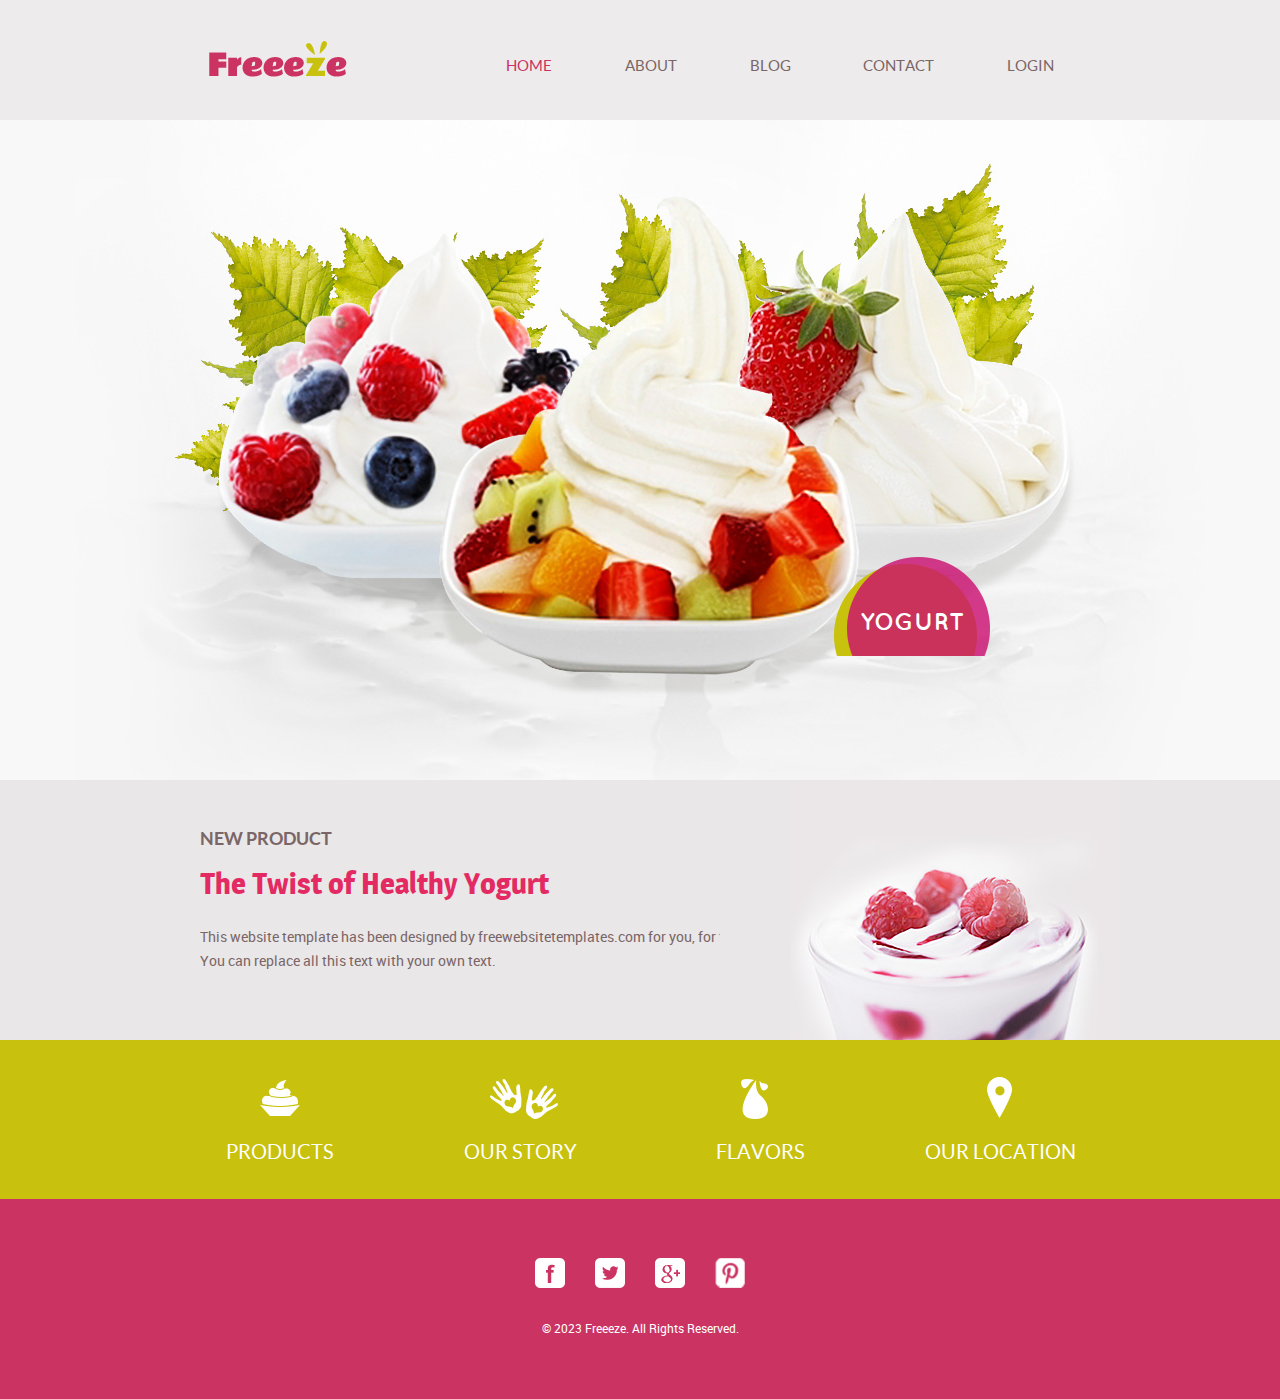
<file: frozenyogurtshop/index.html>
<!doctype html>
<!-- Website template by freewebsitetemplates.com -->
<html>
<head>
	<meta charset="UTF-8">
	<meta name="viewport" content="width=device-width, initial-scale=1.0">
	<title>Frozen Yogurt Shop</title>
	<link rel="stylesheet" href="css/style.css" type="text/css">
	<link rel="stylesheet" type="text/css" href="css/mobile.css">
	<script src="js/mobile.js" type="text/javascript"></script>
</head>
<body>
	<div id="page">
		<div id="header">
			<div>
				<a href="index.html" class="logo"><img src="images/logo.png" alt=""></a>
				<ul id="navigation">
					<li class="selected">
						<a href="index.html">Home</a>
					</li>
					<li class="menu">
						<a href="about.html">About</a>
						<ul class="primary">
							<li>
								<a href="product.html">Product</a>
							</li>
						</ul>
					</li>
					<li class="menu">
						<a href="blog.html">Blog</a>
						<ul class="secondary">
							<li>
								<a href="singlepost.html">Single post</a>
							</li>
						</ul>
					</li>
					<li>
						<a href="contact.html">Contact</a>
					</li>
					<li>
						<a href="modal.html">Login</a>
					</li>
				</ul>
			</div>
		</div>
		<div id="body" class="home">
			<div class="header">
				<img src="images/bg-home.jpg" alt="">
				<div>
					<a href="product.html">Yogurt</a>
				</div>
			</div>
			<div class="body">
				<div>
					<div>
						<h1>NEW PRODUCT</h1>
						<h2>The Twist of Healthy Yogurt</h2>
						<p>This website template has been designed by freewebsitetemplates.com for you, for free. You can replace all this text with your own text.</p>
					</div>
					<img src="images/yogurt.jpg" alt="">
				</div>
			</div>
			<div class="footer">
				<div>
					<ul>
						<li>
							<a href="product.html" class="product"></a>
							<h1>PRODUCTS</h1>
						</li>
						<li>
							<a href="about.html" class="about"></a>
							<h1>OUR STORY</h1>
						</li>
						<li>
							<a href="product.html" class="flavor"></a>
							<h1>FLAVORS</h1>
						</li>
						<li>
							<a href="contact.html" class="contact"></a>
							<h1>OUR LOCATION</h1>
						</li>
					</ul>
				</div>
			</div>
		</div>
		<div id="footer">
			<div>
				<div class="connect">
					<a href="http://freewebsitetemplates.com/go/facebook/" class="facebook">facebook</a>
					<a href="http://freewebsitetemplates.com/go/twitter/" class="twitter">twitter</a>
					<a href="http://freewebsitetemplates.com/go/googleplus/" class="googleplus">googleplus</a>
					<a href="http://pinterest.com/fwtemplates/" class="pinterest">pinterest</a>
				</div>
				<p>&copy; 2023 Freeeze. All Rights Reserved.</p>
			</div>
		</div>
	</div>
</body>
</html>
</file>
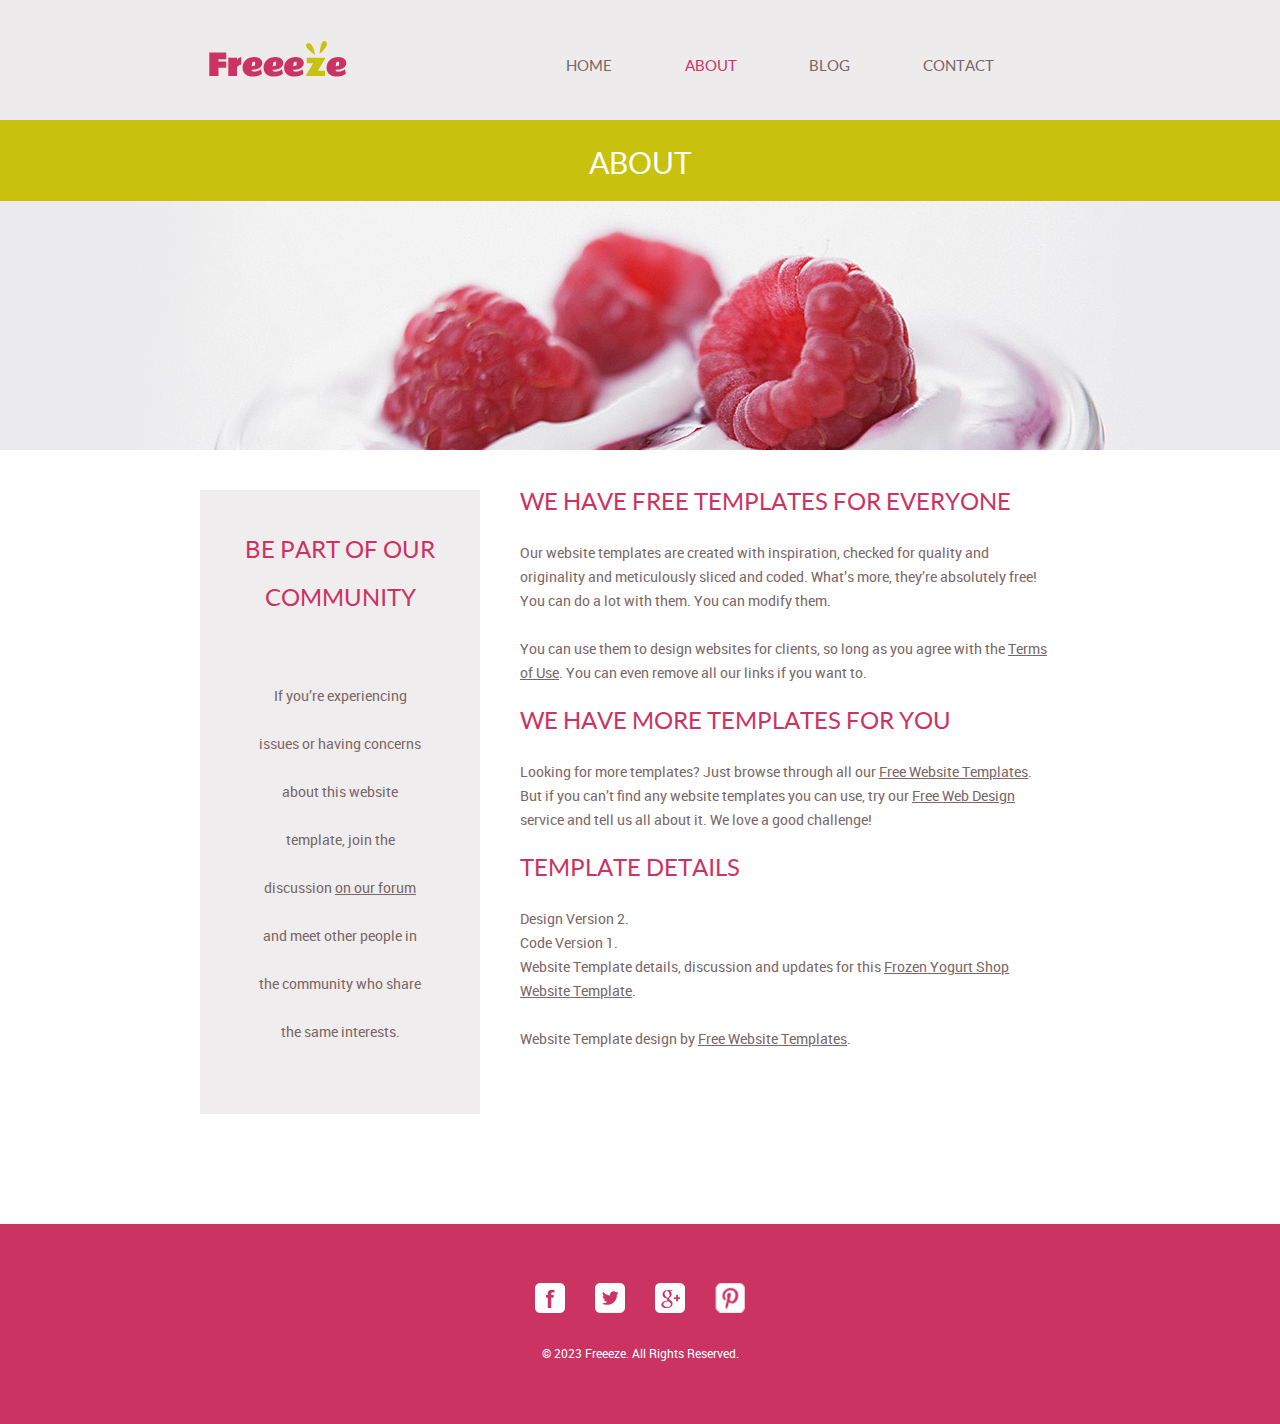
<file: frozenyogurtshop/about.html>
<!doctype html>
<!-- Website template by freewebsitetemplates.com -->
<html>
<head>
	<meta charset="UTF-8">
	<meta name="viewport" content="width=device-width, initial-scale=1.0">
	<title>about - Frozen Yogurt Shop</title>
	<link rel="stylesheet" href="css/style.css" type="text/css">
	<link rel="stylesheet" type="text/css" href="css/mobile.css">
	<script src="js/mobile.js" type="text/javascript"></script>
</head>
<body>
	<div id="page">
		<div id="header">
			<div>
				<a href="index.html" class="logo"><img src="images/logo.png" alt=""></a>
				<ul id="navigation">
					<li>
						<a href="index.html">Home</a>
					</li>
					<li class="menu selected">
						<a href="about.html">About</a>
						<ul class="primary">
							<li>
								<a href="product.html">Product</a>
							</li>
						</ul>
					</li>
					<li class="menu">
						<a href="blog.html">Blog</a>
						<ul class="secondary">
							<li>
								<a href="singlepost.html">Single post</a>
							</li>
						</ul>
					</li>
					<li>
						<a href="contact.html">Contact</a>
					</li>
				</ul>
			</div>
		</div>
		<div id="body">
			<div class="header">
				<div>
					<h1>About</h1>
				</div>
			</div>
			<div class="body">
				<img src="images/bg-header-about.jpg" alt="">
			</div>
			<div class="footer">
				<div class="sidebar">
					<h1>Be Part of Our Community</h1>
					<p>If you’re experiencing issues or having concerns about this website template, join the discussion <a href="http://www.freewebsitetemplates.com/forums/">on our forum</a> and meet other people in the community who share the same interests.</p>
				</div>
				<div class="article">
					<h1>We Have Free Templates For Everyone</h1>
					<p>Our website templates are created with inspiration, checked for quality and originality and meticulously sliced and coded. What’s more, they’re absolutely free! You can do a lot with them. You can modify them.</p>
					<p>You can use them to design websites for clients, so long as you agree with the <a href="http://www.freewebsitetemplates.com/about/terms/">Terms of Use</a>. You can even remove all our links if you want to.</p>
					<h1>We Have More Templates For You</h1>
					<p>Looking for more templates? Just browse through all our <a href="http://www.freewebsitetemplates.com/">Free Website Templates</a>. But if you can’t find any website templates you can use, try our <a href="http://www.freewebsitetemplates.com/freewebdesign/">Free Web Design</a> service and tell us all about it. We love a good challenge!</p>
					<h1>Template Details</h1>
					<span>Design Version 2.</span>
					<span>Code Version 1.</span>
					<p>Website Template details, discussion and updates for this <a href="http://www.freewebsitetemplates.com/discuss/frozenyogurtshop/">Frozen Yogurt Shop Website Template</a>.</p>
					<p>Website Template design by  <a href="http://www.freewebsitetemplates.com/">Free Website Templates</a>.</p>
				</div>
			</div>
		</div>
		<div id="footer">
			<div>
				<div class="connect">
					<a href="http://freewebsitetemplates.com/go/facebook/" class="facebook">facebook</a>
					<a href="http://freewebsitetemplates.com/go/twitter/" class="twitter">twitter</a>
					<a href="http://freewebsitetemplates.com/go/googleplus/" class="googleplus">googleplus</a>
					<a href="http://pinterest.com/fwtemplates/" class="pinterest">pinterest</a>
				</div>
				<p>&copy; 2023 Freeeze. All Rights Reserved.</p>
			</div>
		</div>
	</div>
</body>
</html>
</file>
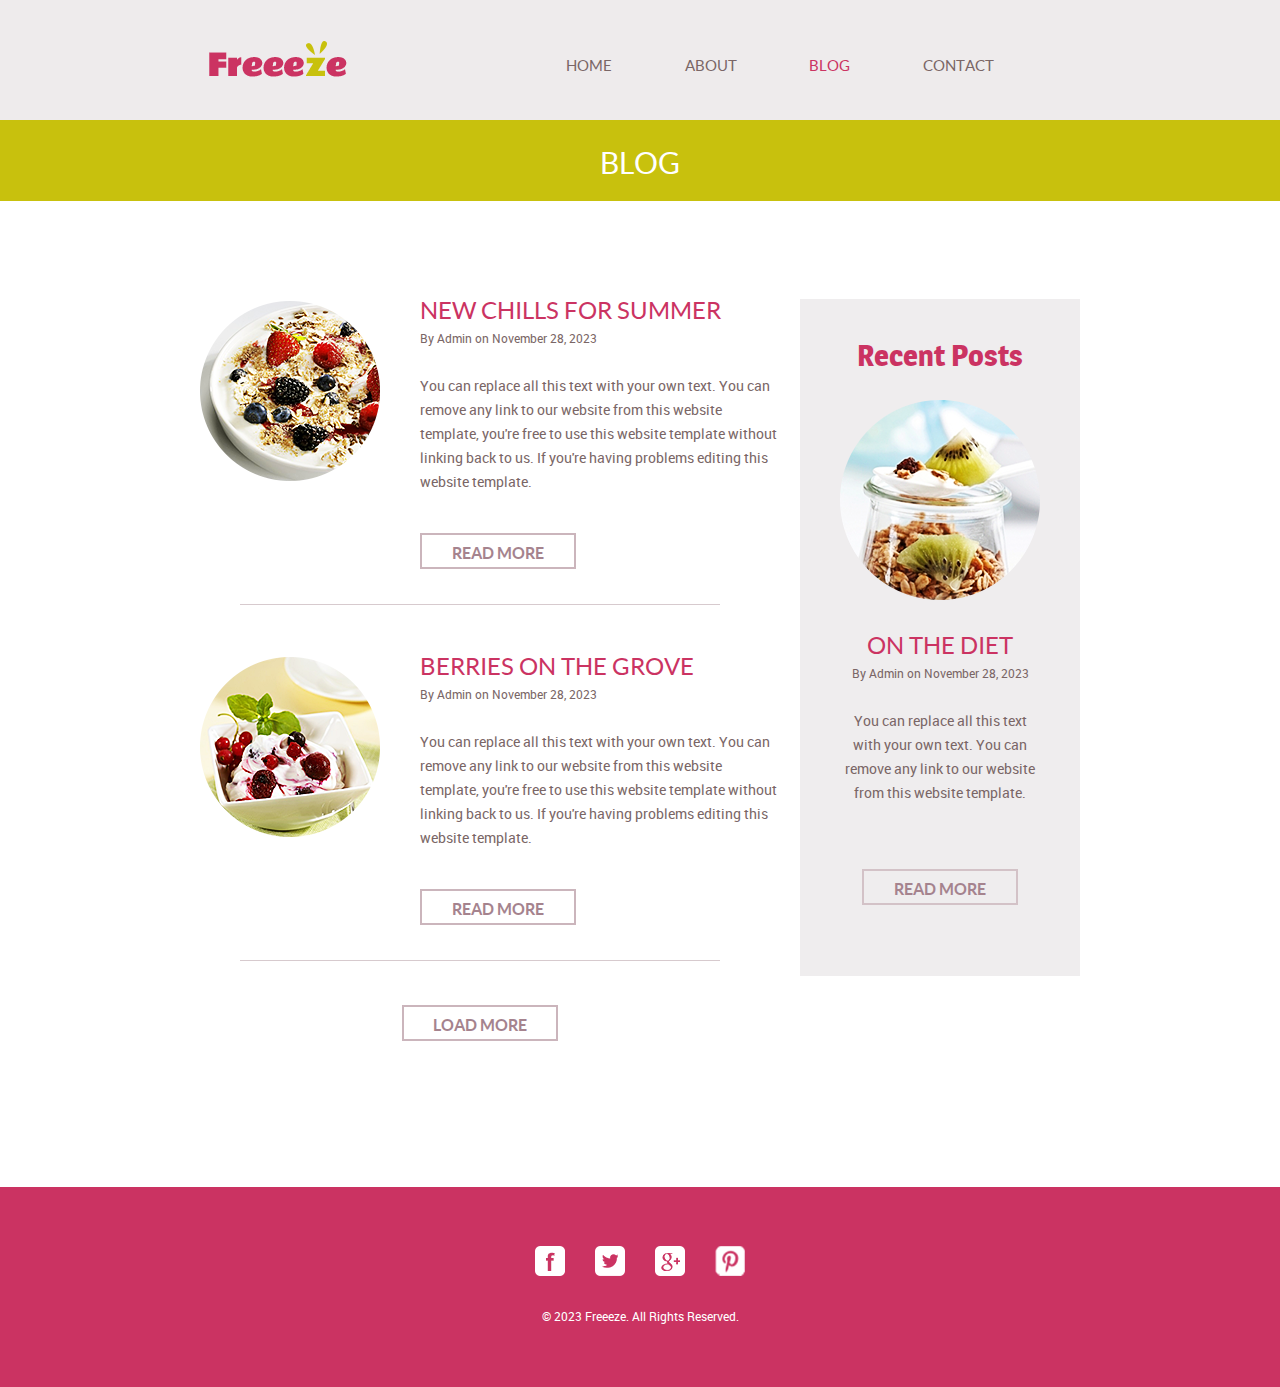
<file: frozenyogurtshop/blog.html>
<!doctype html>
<!-- Website template by freewebsitetemplates.com -->
<html>
<head>
	<meta charset="UTF-8">
	<meta name="viewport" content="width=device-width, initial-scale=1.0">
	<title>blog - Frozen Yogurt Shop</title>
	<link rel="stylesheet" href="css/style.css" type="text/css">
	<link rel="stylesheet" type="text/css" href="css/mobile.css">
	<script src="js/mobile.js" type="text/javascript"></script>
</head>
<body>
	<div id="page">
		<div id="header">
			<div>
				<a href="index.html" class="logo"><img src="images/logo.png" alt=""></a>
				<ul id="navigation">
					<li>
						<a href="index.html">Home</a>
					</li>
					<li class="menu">
						<a href="about.html">About</a>
						<ul class="primary">
							<li class="">
								<a href="product.html">Product</a>
							</li>
						</ul>
					</li>
					<li class="menu selected">
						<a href="blog.html">Blog</a>
						<ul class="secondary">
							<li>
								<a href="singlepost.html">Single post</a>
							</li>
						</ul>
					</li>
					<li>
						<a href="contact.html">Contact</a>
					</li>
				</ul>
			</div>
		</div>
		<div id="body">
			<div class="header">
				<div>
					<h1>Blog</h1>
				</div>
			</div>
			<div class="blog">
				<div class="featured">
					<ul>
						<li>
							<img src="images/new-chills.png" alt="">
							<div>
								<h1>NEW CHILLS FOR SUMMER</h1>
								<span>By Admin on November 28, 2023</span>
								<p>You can replace all this text with your own text. You can remove any link to our website from this website template, you're free to use this website template without linking back to us. If you're having problems editing this website template.</p>
								<a href="singlepost.html" class="more">Read More</a>
							</div>
						</li>
						<li>
							<img src="images/berries.png" alt="">
							<div>
								<h1>BERRIES ON THE GROVE</h1>
								<span>By Admin on November 28, 2023</span>
								<p>You can replace all this text with your own text. You can remove any link to our website from this website template, you're free to use this website template without linking back to us. If you're having problems editing this website template.</p>
								<a href="singlepost.html" class="more">Read More</a>
							</div>
						</li>
					</ul>
					<a href="blog.html" class="load">Load More</a>
				</div>
				<div class="sidebar">
					<h1>Recent Posts</h1>
					<img src="images/on-diet.png" alt="">
					<h2>ON THE DIET</h2>
					<span>By Admin on November 28, 2023</span>
					<p>You can replace all this text with your own text. You can remove any link to our website from this website template.</p>
					<a href="singlepost.html" class="more">Read More</a>
				</div>
			</div>
		</div>
		<div id="footer">
			<div>
				<div class="connect">
					<a href="http://freewebsitetemplates.com/go/facebook/" class="facebook">facebook</a>
					<a href="http://freewebsitetemplates.com/go/twitter/" class="twitter">twitter</a>
					<a href="http://freewebsitetemplates.com/go/googleplus/" class="googleplus">googleplus</a>
					<a href="http://pinterest.com/fwtemplates/" class="pinterest">pinterest</a>
				</div>
				<p>&copy; 2023 Freeeze. All Rights Reserved.</p>
			</div>
		</div>
	</div>
</body>
</html>
</file>
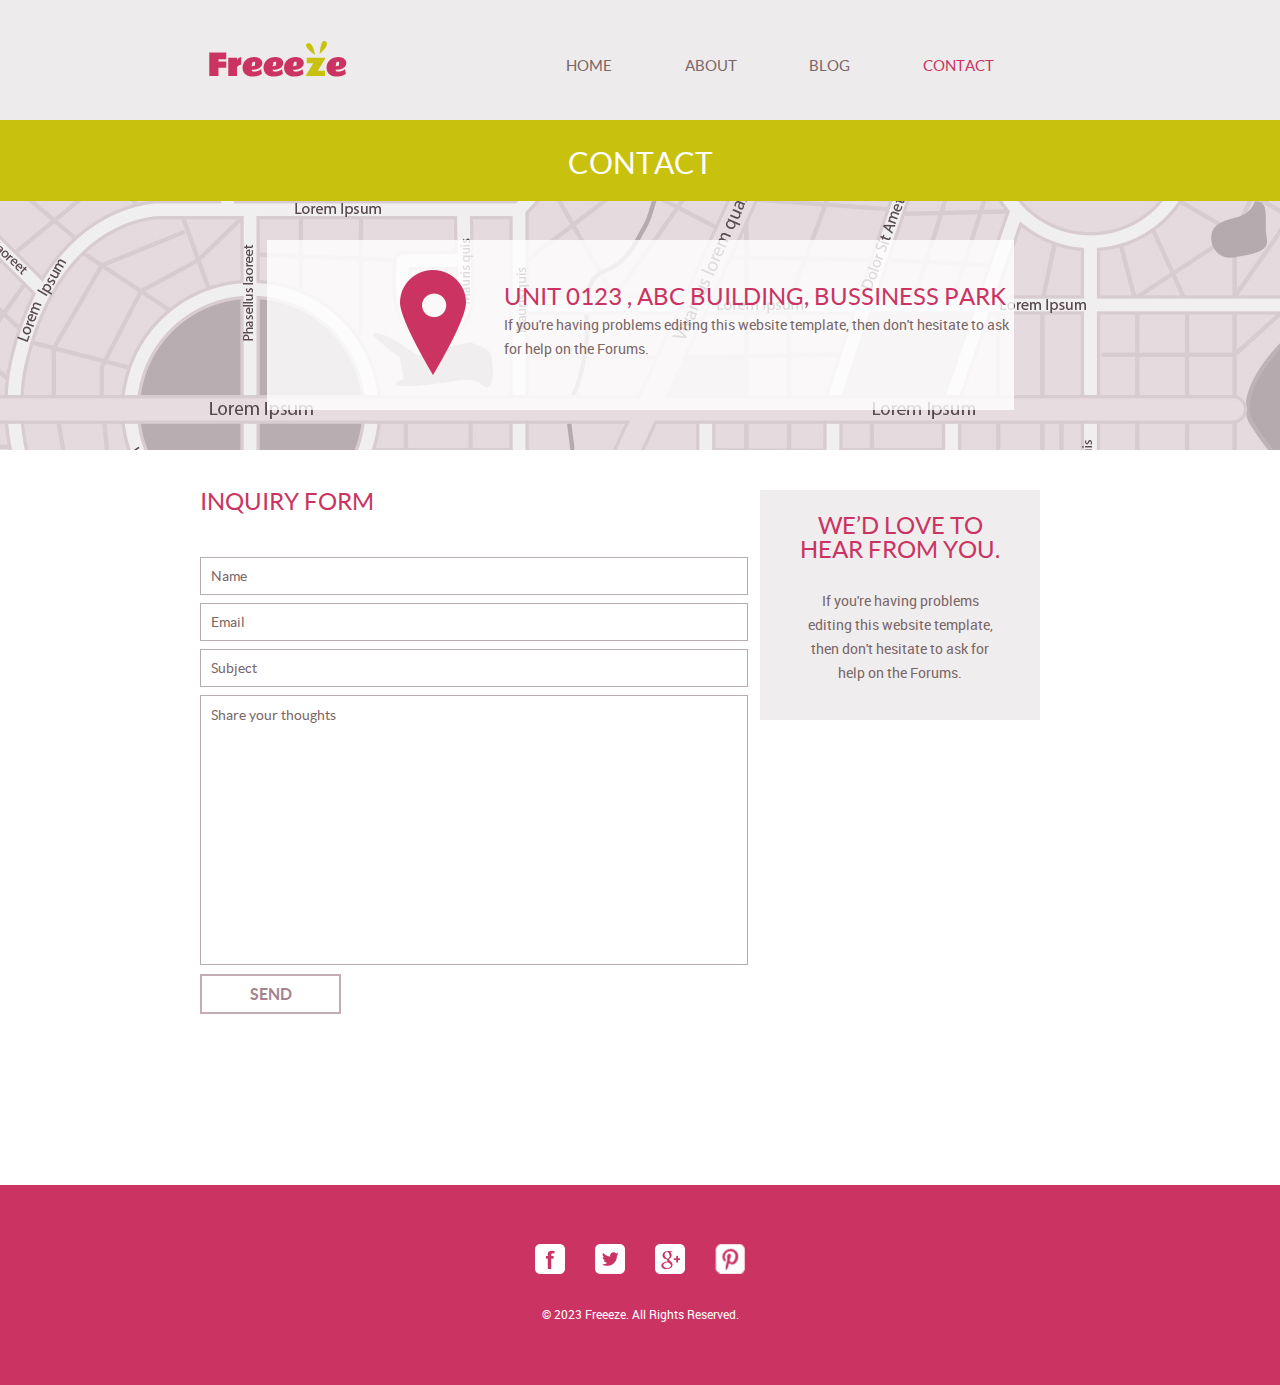
<file: frozenyogurtshop/contact.html>
<!doctype html>
<!-- Website template by freewebsitetemplates.com -->
<html>
<head>
	<meta charset="UTF-8">
	<meta name="viewport" content="width=device-width, initial-scale=1.0">
	<title>contact - Frozen Yogurt Shop</title>
	<link rel="stylesheet" href="css/style.css" type="text/css">
	<link rel="stylesheet" type="text/css" href="css/mobile.css">
	<script src="js/mobile.js" type="text/javascript"></script>
</head>
<body>
	<div id="page">
		<div id="header">
			<div>
				<a href="index.html" class="logo"><img src="images/logo.png" alt=""></a>
				<ul id="navigation">
					<li>
						<a href="index.html">Home</a>
					</li>
					<li class="menu">
						<a href="about.html">About</a>
						<ul class="primary">
							<li>
								<a href="product.html">Product</a>
							</li>
						</ul>
					</li>
					<li class="menu">
						<a href="blog.html">Blog</a>
						<ul class="secondary">
							<li>
								<a href="singlepost.html">Single post</a>
							</li>
						</ul>
					</li>
					<li class="selected">
						<a href="contact.html">Contact</a>
					</li>
				</ul>
			</div>
		</div>
		<div id="body" class="contact">
			<div class="header">
				<div>
					<h1>Contact</h1>
				</div>
			</div>
			<div class="body">
				<div>
					<div>
						<img src="images/check-in.png" alt="">
						<h1>UNIT 0123 , ABC BUILDING, BUSSINESS PARK</h1>
						<p>If you're having problems editing this website template, then don't hesitate to ask for help on the Forums.</p>
					</div>
				</div>
			</div>
			<div class="footer">
				<div class="contact">
					<h1>INQUIRY FORM</h1>
					<form action="index.html">
						<input type="text" name="Name" value="Name" onblur="this.value=!this.value?'Name':this.value;" onfocus="this.select()" onclick="this.value='';">
						<input type="text" name="Email" value="Email" onblur="this.value=!this.value?'Email':this.value;" onfocus="this.select()" onclick="this.value='';">
						<input type="text" name="Subject" value="Subject" onblur="this.value=!this.value?'Subject':this.value;" onfocus="this.select()" onclick="this.value='';">
						<textarea name="meassage" cols="50" rows="7">Share your thoughts</textarea>
						<input type="submit" value="Send" id="submit">
					</form>
				</div>
				<div class="section">
					<h1>WE’D LOVE TO HEAR FROM YOU.</h1>
					<p>If you're having problems editing this website template, then don't hesitate to ask for help on the Forums.</p>
				</div>
			</div>
		</div>
		<div id="footer">
			<div>
				<div class="connect">
					<a href="http://freewebsitetemplates.com/go/facebook/" class="facebook">facebook</a>
					<a href="http://freewebsitetemplates.com/go/twitter/" class="twitter">twitter</a>
					<a href="http://freewebsitetemplates.com/go/googleplus/" class="googleplus">googleplus</a>
					<a href="http://pinterest.com/fwtemplates/" class="pinterest">pinterest</a>
				</div>
				<p>&copy; 2023 Freeeze. All Rights Reserved.</p>
			</div>
		</div>
	</div>
</body>
</html>
</file>
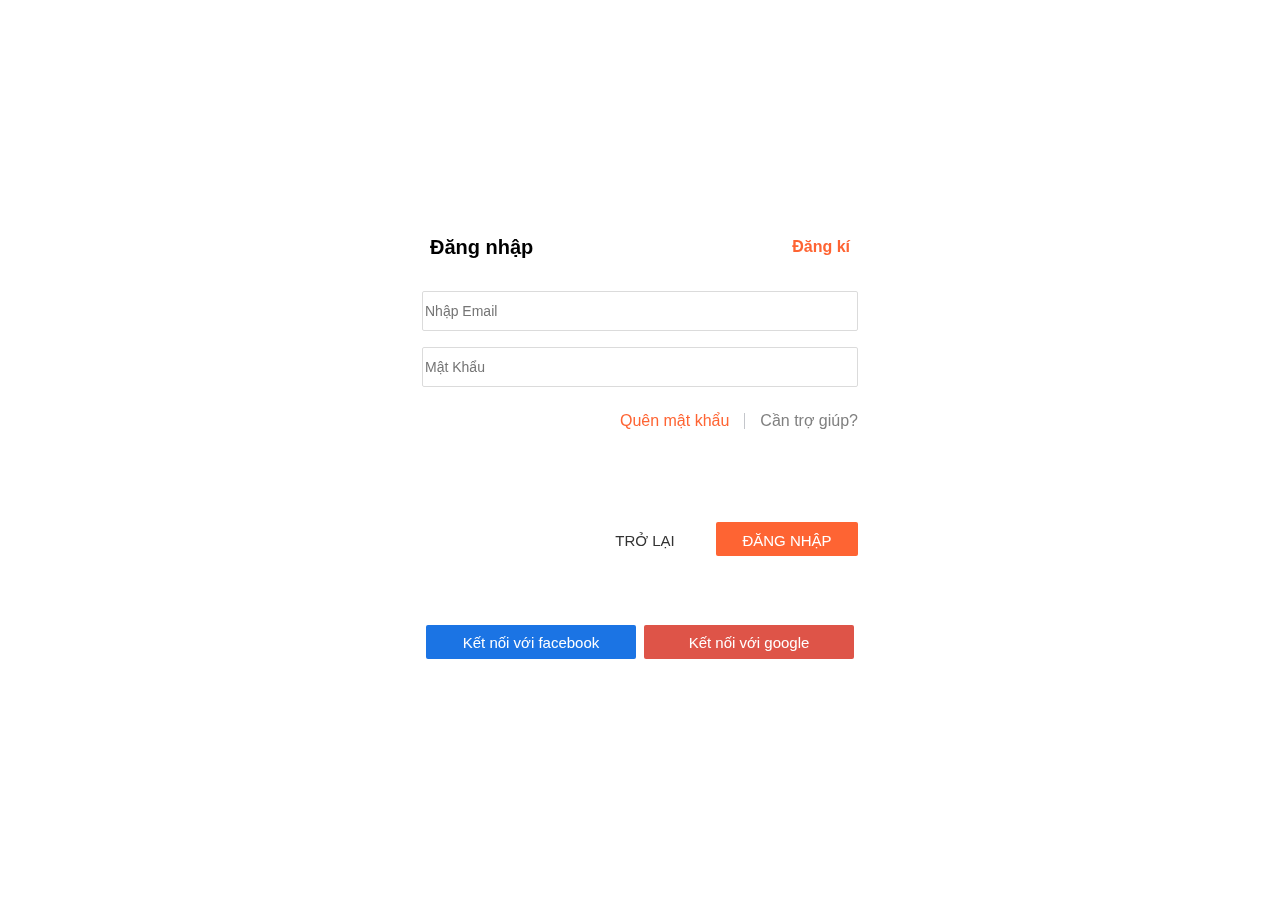
<file: frozenyogurtshop/modal.html>
<!DOCTYPE html>
<html lang="en">
<head>
    <meta charset="UTF-8">
    <meta http-equiv="X-UA-Compatible" content="IE=edge">
    <meta name="viewport" content="width=device-width, initial-scale=1.0">
    <title>Document</title>
    <link rel="stylesheet" href="css/style.css">
</head>
<body>
    <div class="modal">
    <div class="modal__inner modal__log-in">             
                    <div class="auth-form">
                        <div class="auth-form__container">
                            <div class="auth-form__header">
                                <h3 class="auth-form__heading">
                                    Đăng nhập
                                </h3>
                                <a href="" class="auth-form__switch">
                                    Đăng kí
                                </a>
                            </div>
                                <div class="auth-form_form">   
                                    <div class="auth-form__group">
                                        <input type="text" class="auth-form__input" placeholder="Nhập Email">
                                    </div>
                                    <div class="auth-form__group">
                                        <input type="password" class="auth-form__input" placeholder="Mật Khẩu">
                                    </div>
                                    
                                <div class="auth-form__help">
                                    <a href="" class="auth-form__help__forget-pasword">Quên mật khẩu</a>
                                
                                    <a href="" class="auth-form__help__need-help">Cần trợ giúp?</a>    
                                </div>
                                <div class="auth-form__controls">
                                    <button class="btn ">TRỞ LẠI</button>
                                    <button class="btn btn--primary">ĐĂNG NHẬP</button>
    
                                </div>
                                
                        </div>
                    </div>
                            <div class="auth-form__connection">
                                
                                    <a href="" class="btn btn--width-icon btn--width-icon--facebook">
                                        <i class="fa-brands fa-facebook-square"></i>
                                        Kết nối với facebook</a>
                                
                                <a href="login.html" class="btn btn--width-icon btn--width-icon--google">
                                    <i class="fa-brands fa-google"></i>
                                    Kết nối với google</a>
                                </div>
                            </div>
                    
    </div>
</body>
</html>
</file>
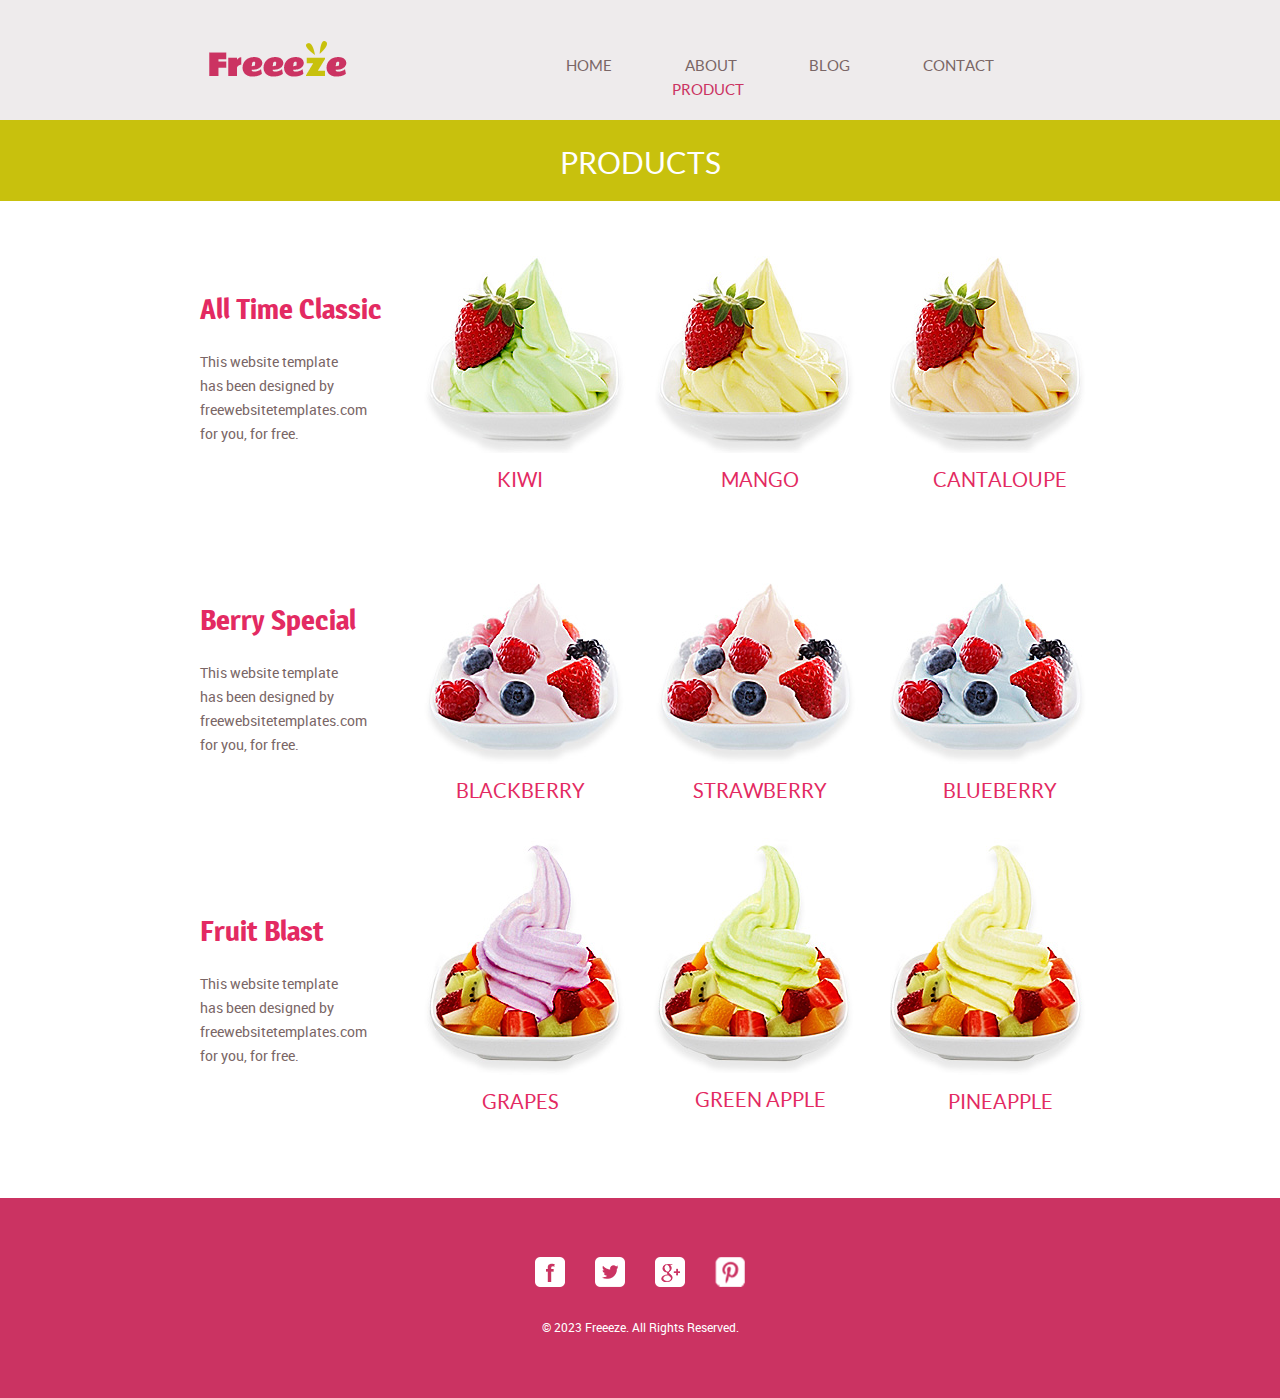
<file: frozenyogurtshop/product.html>
<!doctype html>
<!-- Website template by freewebsitetemplates.com -->
<html>
<head>
	<meta charset="UTF-8">
	<meta name="viewport" content="width=device-width, initial-scale=1.0">
	<title>product - Frozen Yogurt Shop</title>
	<link rel="stylesheet" href="css/style.css" type="text/css">
	<link rel="stylesheet" type="text/css" href="css/mobile.css">
	<script src="js/mobile.js" type="text/javascript"></script>
</head>
<body>
	<div id="page">
		<div id="header">
			<div>
				<a href="index.html" class="logo"><img src="images/logo.png" alt=""></a>
				<ul id="navigation">
					<li>
						<a href="index.html">Home</a>
					</li>
					<li class="menu">
						<a href="about.html">About</a>
						<ul id="selected" class="primary">
							<li class="">
								<a href="product.html">Product</a>
							</li>
						</ul>
					</li>
					<li class="menu">
						<a href="blog.html">Blog</a>
						<ul class="secondary">
							<li>
								<a href="singlepost.html">Single post</a>
							</li>
						</ul>
					</li>
					<li>
						<a href="contact.html">Contact</a>
					</li>
				</ul>
			</div>
		</div>
		<div id="body">
			<div class="header">
				<div>
					<h1>Products</h1>
				</div>
			</div>
			<div>
				<ul>
					<li>
						<h1>All Time Classic</h1>
						<p>This website template has been designed by freewebsitetemplates.com for you, for free.</p>
					</li>
					<li>
						<img src="images/kiwi.jpg" alt="">
						<h2>Kiwi</h2>
					</li>
					<li>
						<img src="images/mango.jpg" alt="">
						<h2>Mango</h2>
					</li>
					<li>
						<img src="images/cantaloupe.jpg" alt="">
						<h2>Cantaloupe</h2>
					</li>
				</ul>
				<ul>
					<li>
						<h1>Berry Special</h1>
						<p>This website template has been designed by freewebsitetemplates.com for you, for free.</p>
					</li>
					<li>
						<img src="images/blackberry.jpg" alt="">
						<h2>blackberry</h2>
					</li>
					<li>
						<img src="images/strawberry.jpg" alt="">
						<h2>Strawberry</h2>
					</li>
					<li>
						<img src="images/blueberry.jpg" alt="">
						<h2>BLUEBERRY</h2>
					</li>
				</ul>
				<ul>
					<li>
						<h1>Fruit Blast</h1>
						<p>This website template has been designed by freewebsitetemplates.com for you, for free.</p>
					</li>
					<li>
						<img src="images/grapes.jpg" alt="">
						<h2>Grapes</h2>
					</li>
					<li>
						<img src="images/green-apple.jpg" alt="">
						<h2>Green Apple</h2>
					</li>
					<li>
						<img src="images/pineapple.jpg" alt="">
						<h2>Pineapple</h2>
					</li>
				</ul>
			</div>
		</div>
		<div id="footer">
			<div>
				<div class="connect">
					<a href="http://freewebsitetemplates.com/go/facebook/" class="facebook">facebook</a>
					<a href="http://freewebsitetemplates.com/go/twitter/" class="twitter">twitter</a>
					<a href="http://freewebsitetemplates.com/go/googleplus/" class="googleplus">googleplus</a>
					<a href="http://pinterest.com/fwtemplates/" class="pinterest">pinterest</a>
				</div>
				<p>&copy; 2023 Freeeze. All Rights Reserved.</p>
			</div>
		</div>
	</div>
</body>
</html>
</file>
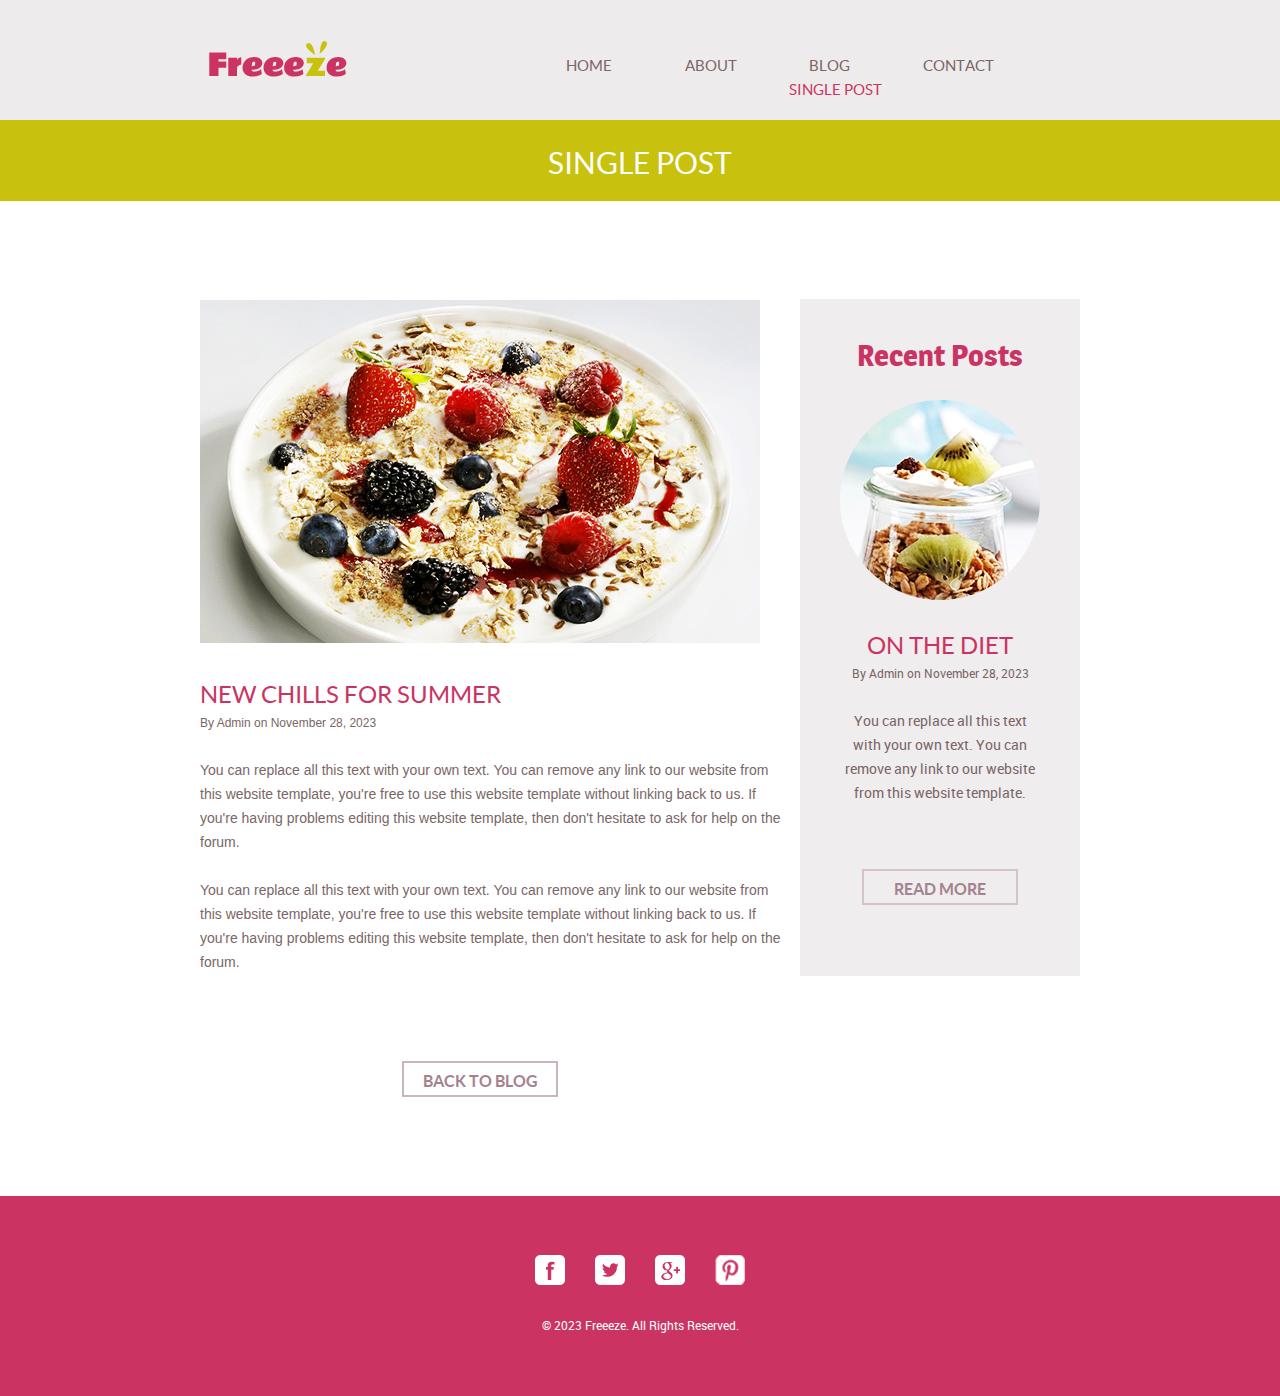
<file: frozenyogurtshop/singlepost.html>
<!doctype html>
<!-- Website template by freewebsitetemplates.com -->
<html>
<head>
	<meta charset="UTF-8">
	<meta name="viewport" content="width=device-width, initial-scale=1.0">
	<title>singlepost - Frozen Yogurt Shop</title>
	<link rel="stylesheet" href="css/style.css" type="text/css">
	<link rel="stylesheet" type="text/css" href="css/mobile.css">
	<script src="js/mobile.js" type="text/javascript"></script>
</head>
<body>
	<div id="page">
		<div id="header">
			<div>
				<a href="index.html" class="logo"><img src="images/logo.png" alt=""></a>
				<ul id="navigation">
					<li>
						<a href="index.html">Home</a>
					</li>
					<li class="menu">
						<a href="about.html">About</a>
						<ul class="primary">
							<li class="">
								<a href="product.html">Product</a>
							</li>
						</ul>
					</li>
					<li class="menu">
						<a href="blog.html">Blog</a>
						<ul id="selected" class="secondary">
							<li>
								<a href="singlepost.html">Single post</a>
							</li>
						</ul>
					</li>
					<li>
						<a href="contact.html">Contact</a>
					</li>
				</ul>
			</div>
		</div>
		<div id="body">
			<div class="header">
				<div>
					<h1>Single Post</h1>
				</div>
			</div>
			<div class="singlepost">
				<div class="featured">
					<img src="images/strwberry-delights.jpg" alt="">
					<h1>NEW CHILLS FOR SUMMER</h1>
					<span>By Admin on November 28, 2023</span>
					<p>You can replace all this text with your own text. You can remove any link to our website from this website template, you're free to use this website template without linking back to us. If you're having problems editing this website template, then don't hesitate to ask for help on the forum.</p>
					<p>You can replace all this text with your own text. You can remove any link to our website from this website template, you're free to use this website template without linking back to us. If you're having problems editing this website template, then don't hesitate to ask for help on the forum.</p>
					<a href="blog.html" class="load">back to blog</a>
				</div>
				<div class="sidebar">
					<h1>Recent Posts</h1>
					<img src="images/on-diet.png" alt="">
					<h2>ON THE DIET</h2>
					<span>By Admin on November 28, 2023</span>
					<p>You can replace all this text with your own text. You can remove any link to our website from this website template.</p>
					<a href="singlepost.html" class="more">Read More</a>
				</div>
			</div>
		</div>
		<div id="footer">
			<div>
				<div class="connect">
					<a href="http://freewebsitetemplates.com/go/facebook/" class="facebook">facebook</a>
					<a href="http://freewebsitetemplates.com/go/twitter/" class="twitter">twitter</a>
					<a href="http://freewebsitetemplates.com/go/googleplus/" class="googleplus">googleplus</a>
					<a href="http://pinterest.com/fwtemplates/" class="pinterest">pinterest</a>
				</div>
				<p>&copy; 2023 Freeeze. All Rights Reserved.</p>
			</div>
		</div>
	</div>
</body>
</html>
</file>
<file: frozenyogurtshop/css/style.css>
/* Website template by freewebsitetemplates.com */
body {
	margin: 0;
	padding: 0;
	position: relative;
	width: auto;
}
body #page {
	margin: 0;
	overflow: hidden;
	padding: 0;
	width: auto;
}
a {
	text-decoration: none;
	outline: none;
}
a:active {
	background: none;
}
img {
	border: none;
}
/*-------------------------------------------FONTS---------------------------------------------*/
@font-face {
	font-family: 'roboto-regular-webfont';
	src: url('../fonts/roboto-regular-webfont.eot');
	src: url('../fonts/roboto-regular-webfont.woff') format('woff'), url('../fonts/roboto-regular-webfont.ttf') format('truetype'), url('../fonts/roboto-regular-webfont.svg') format('svg');
}
@font-face {
	font-family: 'quicksand-bold-webfont';
	src: url('../fonts/quicksand-bold-webfont.eot');
	src: url('../fonts/quicksand-bold-webfont.woff') format('woff'), url('../fonts/quicksand-bold-webfont.ttf') format('truetype'), url('../fonts/quicksand-bold-webfont.svg') format('svg');
}
@font-face {
	font-family: 'magra-bold-webfont';
	src: url('../fonts/magra-bold-webfont.eot');
	src: url('../fonts/magra-bold-webfont.woff') format('woff'), url('../fonts/magra-bold-webfont.ttf') format('truetype'), url('../fonts/magra-bold-webfont.svg') format('svg');
}
@font-face {
	font-family: 'lato-regular-webfont';
	src: url('../fonts/lato-regular-webfont.eot');
	src: url('../fonts/lato-regular-webfont.woff') format('woff'), url('../fonts/lato-regular-webfont.ttf') format('truetype'), url('../fonts/lato-regular-webfont.svg') format('svg');
}
@font-face {
	font-family: 'lato-bold-webfont';
	src: url('../fonts/lato-bold-webfont.eot');
	src: url('../fonts/lato-bold-webfont.woff') format('woff'), url('../fonts/lato-bold-webfont.ttf') format('truetype'), url('../fonts/lato-bold-webfont.svg') format('svg');
}
/*----------------------------------------header-styles---------------------------------------*/
#header {
	background-color: #eeebec;
	margin: 0;
	padding: 0;
	position: relative;
	width: 100%;
}
#header div {
	margin: 0 auto;
	max-width: 940px;
	overflow: hidden;
	padding: 41px 10px 27px;
}
#header div a.logo {
	float: left;
	margin: 0 0 0 29px;
	padding: 0;
	width: auto;
}
#header div a.logo img {
	display: block;
	margin: 0;
	padding: 0;
	width: auto;
}
#header div ul {
	display: inline-block;
	float: right;
	list-style: none outside none;
	margin: 0 auto;
	padding: 17px 0 0;
	text-align: center;
	width: 640px;
}
#header div ul li {
	display: inline-block;
	*float: left; /* Needed for IE7 and old versions */
	margin: 0 35px;
	padding: 0;
	position: relative;
	width: auto;
}
#header div ul li a {
	color: #7a6666;
	font-family: lato-regular-webfont;
	font-size: 15px;
	font-weight: normal;
	line-height: 15px;
	margin: 0;
	padding: 0;
	text-align: center;
	text-transform: uppercase;
}
#header div ul li.selected a, #header div ul li.selected a:hover {
	color: #cb3362;
}
#header div ul li a:hover, #header div ul li.menu:hover ul li a {
	color: #c8c10d;
}
#header div ul li ul li a {
	color: #cb3362;
	font-family: lato-regular-webfont;
	font-size: 15px;
	font-weight: normal;
	line-height: 15px;
	margin: 0;
	padding: 0;
	text-align: center;
	text-transform: uppercase;
}
#header div ul li.menu {
	min-height: 35px;
	z-index: 80;
}
#header div ul li.menu ul {
	display: block;
	float: none;
	left: -99999px;
	margin: 0;
	padding: 0;
	position: absolute;
	top: 24px;
	width: 106px;
	z-index: 90;
}
#header div ul li.menu:hover ul.primary, #header div ul li.menu ul#selected.primary {
	left: -30px;
}
#header div ul li.menu:hover ul.secondary, #header div ul li.menu ul#selected.secondary {
	left: -27px;
}
#header div ul li.menu ul li {
	float: none;
	margin: 0;
	padding: 0;
}
/*----------------------------------------body-home-styles---------------------------------------*/
#body.home {
	margin: 0;
	overflow: hidden;
	padding: 0;
	position: relative;
	width: 100%;
}
#body.home div.header {
	background-color: #f8f8f8;
	margin: 0;
	max-width: none;
	overflow: hidden;
	padding: 0;
	width: 100%;
}
#body.home div.header img {
	display: block;
	left: 50%;
	margin: 0 auto 0 -563px;
	padding: 0;
	position: absolute;
	width: 1126px;
}
#body.home div.header div {
	margin: 0 auto;
	max-width: 960px;
	min-height: 660px;
	padding: 0;
	position: relative;
}
#body.home div.header div a {
	background: url(../images/icons.png) no-repeat 0 -128px;
	color: #FFFFFF;
	display: block;
	font-family: quicksand-bold-webfont;
	font-size: 24px;
	font-weight: normal;
	height: 99px;
	line-height: 24px;
	margin: 0;
	padding: 52px 0 0;
	position: absolute;
	right: 130px;
	text-align: center;
	text-transform: uppercase;
	top: 437px;
	width: 156px;
	z-index: 90;
}
#body.home div.body {
	background-color: #eae7e8;
	margin: 0;
	max-width: none;
	padding: 0;
	width: 100%;
}
#body.home div.body div {
	margin: 0 auto;
	max-width: 960px;
	overflow: hidden;
	padding: 0;
}
#body.home div.body div div {
	float: left;
	margin: 0;
	padding: 0 0 0 40px;
	width: 560px;
}
#body.home div.body div img {
	display: block;
	float: right;
	left: 0;
	margin: 0;
	padding: 0;
	position: relative;
	width: auto;
}
#body.home div.body div div h1 {
	color: #7A6666;
	display: block;
	font-family: lato-bold-webfont;
	font-size: 18px;
	font-weight: normal;
	line-height: 24px;
	margin: 0;
	padding: 47px 0 18px;
	text-align: left;
	text-transform: uppercase;
	width: 560px;
}
#body.home div.body div div h2 {
	color: #E32A62;
	display: block;
	font-family: magra-bold-webfont;
	font-size: 30px;
	font-weight: normal;
	line-height: 30px;
	margin: 0;
	padding: 0 0 26px;
	text-align: left;
	text-transform: none;
	width: 560px;
}
#body.home div.body div div p {
	color: #7a6666;
	display: block;
	font-family: roboto-regular-webfont;
	font-size: 14px;
	font-weight: normal;
	line-height: 24px;
	margin: 0;
	padding: 0;
	text-align: left;
	width: 560px;
}
#body.home div.body div div p a {
	color: #7a6666;
	display: block;
	font-family: roboto-regular-webfont;
	font-size: 14px;
	font-weight: normal;
	line-height: 24px;
	margin: 0;
	padding: 0;
	text-decoration: underline;
}
#body.home div.body div div p a:hover {
	color: #c8c10d;
}
#body.home div.footer {
	background-color: #c8c10d;
	margin: 0;
	max-width: none;
	padding: 0;
	width: 100%;
}
#body.home div.footer div {
	margin: 0 auto;
	max-width: 960px;
	padding: 0;
}
#body.home div.footer div ul {
	display: inline-block;
	list-style: none outside none;
	margin: 0;
	padding: 36px 0 32px;
	width: 100%;
}
#body.home div.footer div ul li {
	float: left;
	margin: 0 10px;
	padding: 0;
	width: 220px;
}
#body.home div.footer div ul li a {
	background: url(../images/icons.png) no-repeat;
	display: block;
	height: 44px;
	margin: 0 auto 22px;
	padding: 0;
	width: 80px;
}
#body.home div.footer div ul li a.product {
	background-position: 0 -372px;
}
#body.home div.footer div ul li a.about {
	background-position: 0 -418px;
}
#body.home div.footer div ul li a.flavor {
	background-position: 0 -280px;
}
#body.home div.footer div ul li a.contact {
	float: none;
	background-position: 0 -326px;
}
#body.home div.footer div ul li h1 {
	color: #ffffff;
	font-family: lato-regular-webfont;
	font-size: 20px;
	font-weight: normal;
	line-height: 20px;
	margin: 0;
	padding: 0;
	text-align: center;
	text-transform: uppercase;
}
/*----------------------------------------body-styles---------------------------------------*/
#body {
	margin: 0;
	overflow: hidden;
	padding: 0;
	position: relative;
	width: 100%;
}
#body div.header {
	background-color: #c8c10d;
	margin: 0 auto;
	max-width: none;
	overflow: hidden;
	padding: 0;
}
#body div.header div {
	margin: 0 auto;
	max-width: 960px;
	padding: 0;
}
#body div.header div h1 {
	color: #FFFFFF;
	font-family: lato-regular-webfont;
	font-size: 30px;
	font-weight: normal;
	line-height: 30px;
	margin: 0;
	padding: 28px 0 23px;
	text-align: center;
	text-transform: uppercase;
}
#body div.body {
	background-color: #ebebed;
	margin: 0;
	max-width: none;
	min-height: 249px;
	overflow: hidden;
	padding: 0;
	width: 100%;
}
#body div.body img {
	display: block;
	left: 50%;
	margin: 0 auto 0 -507px;
	padding: 0;
	position: absolute;
	width: 1014px;
}
#body div.footer {
	margin: 0 auto;
	max-width: 960px;
	overflow: hidden;
	padding: 40px 0 110px;
}
#body div.footer div.sidebar {
	background-color: #EFEDEE;
	float: left;
	margin: 0 10px 0 40px;
	padding: 36px 0 34px;
	width: 280px;
}
#body div.footer div.article {
	float: left;
	margin: 0;
	padding: 0 0 0 30px;
	width: 560px;
}
#body div.footer div.sidebar h1 {
	display: block;
	line-height: 48px;
	margin: 0 auto;
	padding: 0 0 50px;
	text-align: center;
	width: 193px;
}
#body div.footer div.sidebar p {
	display: block;
	line-height: 48px;
	margin: 0 auto;
	text-align: center;
	width: 169px;
}
#body div.footer div h1 {
	color: #CB3362;
	font-family: lato-regular-webfont;
	font-size: 24px;
	font-weight: normal;
	line-height: 24px;
	margin: 0;
	padding: 0 0 27px;
	text-align: left;
	text-transform: uppercase;
}
#body div.footer div p, #body div.footer div span {
	color: #7A6666;
	font-family: roboto-regular-webfont;
	font-size: 14px;
	font-weight: normal;
	line-height: 24px;
	margin: 0;
	padding: 0 0 24px;
	text-align: left;
}
#body div.footer div span {
	display: block;
	margin: 0;
	padding: 0;
}
#body div.footer div p a {
	color: #7a6666;
	font-family: roboto-regular-webfont;
	font-size: 14px;
	font-weight: normal;
	line-height: 24px;
	margin: 0;
	padding: 0;
	text-decoration: underline;
}
#body div.footer div p a:hover, #body div ul li p a:hover, #body div.blog .featured ul li div p a:hover, #body div.blog .sidebar p a:hover, #body div.blog .featured p a:hover, #body.contact div.body div div p a:hover {
	color: #c8c10d;
}
#body div {
	margin: 0 auto;
	max-width: 960px;
	padding: 7px 0 57px;
}
#body div ul {
	display: inline-block;
	list-style: none outside none;
	margin: 0;
	overflow: hidden;
	padding: 0 0 22px;
	width: 100%;
}
#body div ul li {
	float: left;
	margin: 0 10px;
	padding: 0;
	width: 220px;
}
#body div ul li h1 {
	color: #E32A62;
	font-family: magra-bold-webfont;
	font-size: 28px;
	font-weight: normal;
	line-height: 28px;
	margin: 0;
	padding: 87px 0 27px 30px;
	text-align: left;
	text-transform: capitalize;
}
#body div ul li p {
	color: #7A6666;
	font-family: roboto-regular-webfont;
	font-size: 14px;
	font-weight: normal;
	line-height: 24px;
	margin: 0;
	padding: 0 0 0 30px;
	text-align: left;
	width: 190px;
}
#body div ul li p a {
	color: #7a6666;
	font-family: roboto-regular-webfont;
	font-size: 14px;
	font-weight: normal;
	line-height: 24px;
	margin: 0;
	padding: 0;
	text-decoration: underline;
}
#body div ul li img {
	display: block;
	margin: 0 auto 15px;
	padding: 0;
	width: auto;
}
#body div ul li h2 {
	color: #e32a62;
	font-family: lato-regular-webfont;
	font-size: 20px;
	font-weight: normal;
	line-height: 24px;
	margin: 0;
	padding: 0;
	text-align: center;
	text-transform: uppercase;
}
#body div.blog {
	margin: 0 auto;
	max-width: 960px;
	overflow: hidden;
	padding: 98px 0 146px;
}
#body div.singlepost {
	margin: 0 auto;
	max-width: 960px;
	overflow: hidden;
	padding: 98px 0 99px;
}
#body div.blog .featured {
	float: left;
	margin: 0 10px;
	padding: 0;
	width: 620px;
}
#body div.singlepost .featured {
	float: left;
	margin: 0 10px;
	padding: 0;
	width: 620px;
}
#body div.blog .featured ul {
	display: inline-block;
	list-style: none;
	margin: 0;
	overflow: hidden;
	padding: 0;
	width: 100%;
}
#body div.blog .featured ul li:first-child {
	margin: 0 0 50px 0;
}
#body div.blog .featured ul li {
	background: url(../images/bg-border.gif) no-repeat bottom center;
	float: none;
	margin: 0 0 39px;
	overflow: hidden;
	padding: 0;
	width: auto;
}
#body div.blog .featured ul li img {
	float: left;
	margin: 2px 0 0;
	padding: 0 30px;
	width: auto;
}
#body div.blog .featured ul li div {
	float: left;
	margin: 0;
	padding: 0 0 36px 10px;
	width: 370px;
}
#body div.blog .featured ul li div h1 {
	color: #CB3362;
	font-family: lato-regular-webfont;
	font-size: 24px;
	font-weight: normal;
	line-height: 24px;
	margin: 0;
	padding: 0 0 3px;
	text-align: left;
	text-transform: uppercase;
}
#body div.blog .featured ul li div span {
	color: #7A6666;
	display: block;
	font-family: roboto-regular-webfont;
	font-size: 12px;
	font-weight: normal;
	line-height: 24px;
	margin: 0;
	padding: 0 0 24px;
	text-align: left;
	text-transform: none;
}
#body div.blog .featured ul li div p {
	color: #7a6666;
	font-family: roboto-regular-webfont;
	font-size: 14px;
	font-weight: normal;
	line-height: 24px;
	margin: 0;
	padding: 0 0 39px 0;
	text-align: left;
	width: 100%;
}
#body div.blog .featured ul li div p a {
	color: #7a6666;
	font-family: roboto-regular-webfont;
	font-size: 14px;
	font-weight: normal;
	line-height: 24px;
	margin: 0;
	padding: 0;
	text-decoration: underline;
}
#body div.blog .featured ul li div a.more {
	border: 2px solid #cbb5bc;
	color: #a5838e;
	display: block;
	font-family: lato-bold-webfont;
	font-size: 16px;
	font-weight: normal;
	height: 36px;
	line-height: 36px;
	margin: 0;
	padding: 0;
	text-align: center;
	text-transform: uppercase;
	width: 156px;
}
#body div.blog .featured ul li div a.more:hover {
	background-color: #c8c10d;
	border: none;
	color: #ffffff;
	height: 40px;
	line-height: 40px;
	width: 160px;
}
#body div.blog .featured a.load {
	border: 2px solid #cbb5bc;
	color: #a5838e;
	display: block;
	font-family: lato-bold-webfont;
	font-size: 16px;
	font-weight: normal;
	height: 36px;
	line-height: 36px;
	margin: 0 auto;
	padding: 0;
	text-align: center;
	text-transform: uppercase;
	width: 156px;
}
#body div.blog .featured a.load:hover {
	background-color: #cb3362;
	border: none;
	color: #ffffff;
	height: 40px;
	line-height: 40px;
	width: 160px;
}
#body div.blog .sidebar {
	background-color: #EFEDEE;
	float: left;
	margin: 0;
	padding: 0 0 71px;
	width: 280px;
}
#body div.singlepost .sidebar {
	background-color: #EFEDEE;
	float: left;
	margin: 0;
	padding: 0 0 71px;
	width: 280px;
}
#body div.blog .sidebar h1, #body div.singlepost .sidebar h1 {
	color: #CB3362;
	font-family: magra-bold-webfont;
	font-size: 30px;
	font-weight: normal;
	line-height: 30px;
	margin: 0;
	padding: 42px 0 29px;
	text-align: center;
	text-transform: capitalize;
}
#body div.blog .sidebar img, #body div.singlepost .sidebar img {
	display: block;
	margin: 0 auto;
	padding: 0;
	width: auto;
}
#body div.blog .sidebar h2, #body div.singlepost .sidebar h2 {
	color: #CB3362;
	font-family: lato-regular-webfont;
	font-size: 24px;
	font-weight: normal;
	line-height: 24px;
	margin: 0;
	padding: 34px 0 3px;
	text-align: center;
	text-transform: uppercase;
}
#body div.blog .sidebar span, #body div.singlepost .sidebar span {
	color: #7A6666;
	display: block;
	font-family: roboto-regular-webfont;
	font-size: 12px;
	font-weight: normal;
	line-height: 24px;
	margin: 0;
	padding: 0 0 24px;
	text-align: center;
	text-transform: none;
}
#body div.blog .sidebar p, #body div.singlepost .sidebar p {
	color: #7A6666;
	display: block;
	font-family: roboto-regular-webfont;
	font-size: 14px;
	font-weight: normal;
	line-height: 24px;
	margin: 0 auto;
	padding: 0 0 64px;
	text-align: center;
	text-transform: none;
	width: 200px;
}
#body div.blog .sidebar p a, #body div.singlepost .sidebar p a {
	color: #7a6666;
	font-family: roboto-regular-webfont;
	font-size: 14px;
	font-weight: normal;
	line-height: 24px;
	margin: 0;
	padding: 0;
	text-decoration: underline;
}
#body div.blog .sidebar a.more, #body div.singlepost .sidebar a.more {
	border: 2px solid #d3c2c7;
	color: #a5838e;
	display: block;
	font-family: lato-bold-webfont;
	font-size: 16px;
	font-weight: normal;
	height: 36px;
	line-height: 36px;
	margin: 0 auto;
	padding: 0;
	text-align: center;
	text-transform: uppercase;
	width: 156px;
}
#body div.blog .sidebar a.more:hover, #body div.singlepost .sidebar a.more:hover {
	background-color: #c8c10d;
	border: none;
	color: #ffffff;
	height: 40px;
	line-height: 40px;
	width: 160px;
}
#body div.singlepost .featured img {
	display: block;
	margin: 0;
	padding: 1px 0 0 30px;
	width: auto;
}
#body div.singlepost .featured h1 {
	color: #CB3362;
	font-family: lato-regular-webfont;
	font-size: 24px;
	font-weight: normal;
	line-height: 24px;
	margin: 0;
	padding: 40px 0 4px 30px;
	text-align: left;
	text-transform: uppercase;
}
#body div.singlepost .featured span {
	color: #7A6666;
	display: block;
	font-family: Arial;
	font-size: 12px;
	font-weight: normal;
	line-height: 24px;
	margin: 0;
	padding: 0 0 23px 30px;
	text-align: left;
	text-transform: none;
}
#body div.singlepost .featured p {
	color: #7A6666;
	font-family: Arial;
	font-size: 14px;
	font-weight: normal;
	line-height: 24px;
	margin: 0;
	padding: 0 0 24px 30px;
	text-align: left;
}
#body div.singlepost .featured p a {
	color: #7a6666;
	font-family: Arial;
	font-size: 14px;
	font-weight: normal;
	line-height: 24px;
	margin: 0;
	padding: 0;
	text-decoration: underline;
}
#body div.singlepost .featured a.load {
	border: 2px solid #CBB5BC;
	color: #A5838E;
	display: block;
	font-family: lato-bold-webfont;
	font-size: 16px;
	font-weight: normal;
	height: 36px;
	line-height: 36px;
	margin: 63px auto 0;
	padding: 0;
	text-align: center;
	text-transform: uppercase;
	width: 156px;
}
#body div.singlepost .featured a.load:hover {
	background-color: #c8c10d;
	border: none;
	color: #ffffff;
	height: 40px;
	line-height: 40px;
	width: 160px;
}
#body.contact div.body {
	background: url(../images/map.jpg) no-repeat center top #b5aaad;
	margin: 0;
	max-width: none;
	padding: 0;
	width: 100%;
}
#body.contact div.body div {
	margin: 0 auto;
	max-width: 960px;
	overflow: hidden;
	padding: 39px 0 0;
}
#body.contact div.body div div {
	background: url(../images/bg-transparent.png) repeat;
	margin: 0 auto;
	overflow: hidden;
	padding: 30px 0 35px 133px;
	width: 747px;
}
#body.contact div.body div div img {
	float: left;
	left: auto;
	margin: 0 38px 0 0;
	padding: 0;
	position: relative;
	width: auto;
}
#body.contact div.body div div h1 {
	color: #CB3362;
	float: left;
	font-family: lato-regular-webfont;
	font-size: 24px;
	font-weight: normal;
	line-height: 24px;
	margin: 0;
	padding: 15px 0 4px;
	text-align: left;
	text-transform: uppercase;
	width: 510px;
}
#body.contact div.body div div p {
	color: #7a6666;
	float: left;
	font-family: roboto-regular-webfont;
	font-size: 14px;
	font-weight: normal;
	line-height: 24px;
	margin: 0;
	padding: 0;
	text-align: left;
	width: 510px;
}
#body.contact div.body div div p a {
	color: #7a6666;
	font-family: roboto-regular-webfont;
	font-size: 14px;
	font-weight: normal;
	line-height: 24px;
	margin: 0;
	padding: 0;
	text-decoration: underline;
}
#body div.footer .contact {
	float: left;
	margin: 0 10px 0 0;
	max-width: none;
	padding: 0 0 61px 40px;
	width: 590px;
}
#body div.footer .contact h1 {
	color: #CB3362;
	float: none;
	font-family: lato-regular-webfont;
	font-size: 24px;
	font-weight: normal;
	line-height: 24px;
	margin: 0;
	padding: 0 0 43px;
	text-align: left;
	text-transform: uppercase;
	width: auto;
}
#body div.footer .contact form {
	margin: 0;
	overflow: hidden;
	padding: 0;
	width: 560px;
}
#body div.footer .contact form input {
	background: none;
	border: 1px solid #B6ADB0;
	color: #7A6666;
	display: block;
	font-family: lato-regular-webfont;
	font-size: 14px;
	font-weight: normal;
	height: 38px;
	line-height: 38px;
	margin: 0 0 8px;
	padding: 0 0 0 10px;
	text-align: left;
	width: 548px;
}
#body div.footer .contact form textarea {
	background: none;
	border: 1px solid #B6ADB0;
	color: #7A6666;
	display: block;
	font-family: lato-regular-webfont;
	font-size: 14px;
	font-weight: normal;
	height: 270px;
	line-height: 24px;
	margin: 0 0 9px;
	overflow: auto;
	padding: 7px 0 0 10px;
	resize: none;
	text-align: left;
	width: 548px;
}
#body div.footer .contact form input#submit {
	background: none;
	border: 2px solid #c5abb4;
	color: #a5838e;
	cursor: pointer;
	display: block;
	font-family: lato-bold-webfont;
	font-size: 16px;
	font-weight: normal;
	height: 40px;
	line-height: 36px;
	margin: 0;
	padding: 0;
	text-align: center;
	text-transform: uppercase;
	width: 141px;
}
#body div.footer .contact form input#submit:hover {
	background-color: #c8c10d;
	border: none;
	height: 40px;
	width: 141px;
}
#body div.footer .section {
	background-color: #EFEDEE;
	float: left;
	margin: 0;
	max-width: none;
	padding: 0 0 35px;
	width: 280px;
}
#body div.footer .section h1 {
	color: #CB3362;
	display: block;
	font-family: lato-regular-webfont;
	font-size: 24px;
	font-weight: normal;
	line-height: 24px;
	margin: 0 auto;
	padding: 24px 0 27px;
	text-align: center;
	text-transform: uppercase;
	width: 202px;
}
#body div.footer .section p {
	color: #7A6666;
	display: block;
	font-family: roboto-regular-webfont;
	font-size: 14px;
	font-weight: normal;
	line-height: 24px;
	margin: 0 auto;
	padding: 0;
	text-align: center;
	width: 202px;
}
#body div.footer .section p a {
}
#body div.footer .section p a:hover {
}
/*----------------------------------------footer-styles---------------------------------------*/
#footer {
	background-color: #cb3362;
	margin: 0;
	padding: 0;
	width: 100%;
}
#footer div {
	margin: 0 auto;
	max-width: 960px;
	overflow: hidden;
	padding: 59px 0 13px;
}
#footer div p {
	color: #FFFFFF;
	display: block;
	font-family: roboto-regular-webfont;
	font-size: 12px;
	font-weight: normal;
	line-height: 15px;
	margin: 0;
	padding: 33px 0 50px;
	text-align: center;
	text-transform: none
}
#footer div .connect {
	display: block;
	height: 30px;
	margin: 0 auto;
	max-width: none;
	overflow: hidden;
	padding: 0;
	width: 240px;
}
#footer div .connect a {
	background: url(../images/icons.png) no-repeat;
	display: block;
	float: left;
	height: 30px;
	margin: 0 15px;
	padding: 0;
	text-indent: -99999px;
	width: 30px;
}
#footer div .connect a.facebook {
	background-position: 0 0;
}
#footer div .connect a.googleplus {
	background-position: 0 -32px;
}
#footer div .connect a.pinterest {
	background-position: 0 -64px;
}
#footer div .connect a.twitter {
	background-position: 0 -96px;
}

.auth-form{
    width: 500px;
    
}
.auth-form__container{
    padding: 4px 32px;
}
.auth-form__header{
    display: flex;
    align-items: center;
    justify-content: space-between;
    margin-bottom: 16px;
}
.auth-form__heading{
    font-size: 2rem;
    margin-left: 8px;
}
.auth-form__switch{
    font-size: 1.6rem;
    color: var(--primary-color);
    font-weight: 700;
    text-decoration: none;
    margin-right: 8px;
}
.auth-form__form{
    margin-top: 16px;
}
.auth-form__input{
    width: 100%;
    height: 40px;
    font-size: 1.4rem;
    margin-bottom: 16px;
    border: 1px solid var(--border-color);
    border-radius: 2px;
    outline: none;
}
.auth-form__input:focus{
    border-color: #777;
}
.auth-form__asign{
    font-size: 1.4rem;
    line-height: 2rem;
    text-align: center;
    font-weight: 600;
}
.auth-form__text-link{
    text-decoration: none;
    color: var(--primary-color);
}
.auth-form__controls{
    display: flex;
    justify-content: flex-end;
}
.btn--back{
    margin-right: 8px;   
}
.auth-form__connection{
    display: flex;
    justify-content: space-around;
    margin: 42px 0 26px 0;
}
.btn--width-icon{
    width: 100% ;
    margin-top: 16px;
    text-align: center;
    padding-top: 8px ;
}
.btn.btn--width-icon--facebook
{
	display: flex;
    background-color: #1b74e4;
    margin-left: 36px;
    margin-right: 4px;
    color: var(--white-corlor);
	flex:1;
	align-items: center;
	justify-content: center;
}
.btn.btn--width-icon--google{
	display: flex;
    margin-right: 36px;
    margin-left: 4px;
    background-color: #de5448;
    color: var(--white-corlor);
	flex:1;
	align-items: center;
	justify-content: center;
}
.auth-form__help{
    display: flex;
    justify-content: flex-end;
    margin-bottom: 60px;
}
.auth-form__help__forget-pasword{
    text-decoration: none;    
    font-size: 1.6rem;
    margin: 10px 0px;
    border-right: 1px solid #c4c6cb;
    padding-right: 15px;
    color: var(--primary-color);
}
.auth-form__help__need-help{
    text-decoration: none;
    font-size: 1.6rem;
    margin-top: 10px;
    margin-left: 15px;
    color: gray;
}
:root{
    --white-corlor: #fff;
    --black-color: #000;
    --text-color: #333;
    --primary-color:#fe6433;
    --border-color:#dbdbdb;

    --header-height: 120px;
    --navbar-height: 35px;
    --header-with-search-height: calc(var(--header-height) - var(--navbar-height));
}
*{
    box-sizing: inherit;
}
html{
    font-size: 62.5%;
    line-height: 1.6rem;
    font-family: 'Roboto', sans-serif ;
    box-sizing: border-box;
}
.grid{
    width: 1200px;
    max-width: 100%;
    margin: 0 auto;
}
.grid__full-width{
    width: 100%;
}

.grid__row{
    display: flex;
    flex-wrap: wrap;
}
/* Animation */
@keyframes fadeIn {
    from{
        opacity: 0;
    }
    to{
        opacity: 1;
    }
}
@keyframes growth{
    from{
        transform: scale(0.7);
    }
    to{
        transform: scale(1);
    }
}
/* Modal */
.modal{
	display: flex;
    position: fixed;
    top:0;
    left: 0;
    bottom: 0;
    right: 0;
    cursor: pointer;
    display: flex;
    align-items: center;
	justify-content: center;
}
.modal__overlay{
    position: absolute;
    width: 100%;
    height: 100%;
    background-color: rgba(0, 0, 0, 0.4);
    z-index: 1;
    cursor: default;
    animation: fadeIn linear 0.1s;
}
.modal__body{
    
    background-color: white;
    margin: auto;
    z-index: 2;
    border-radius: 5px;
    cursor: default;
    animation: growth linear 0.1s;
}
.btn{
    margin-top:  23px;
    width: 142px;
    height: 34px;
    font-size: 1.5rem;
    padding: 2px 0 0 0;
    border: none;
    border-radius: 2px;
    outline: none;
    cursor: pointer;
    color: var(--text-color);
    background-color: var(--white-corlor);
    text-decoration: none;
}
.btn:hover{
    background-color: rgba(0, 0, 0, 0.5)
}
.btn.btn--primary{
    background-color: var(--primary-color);
    color: var(--white-corlor); 
   
}
.btn.btn--disable{
    cursor: default;
    color: #ccc;
    background-color: #888;
    
}
a{
    text-decoration: none;
}
</file>
<file: frozenyogurtshop/css/mobile.css>
/* Website template by freewebsitetemplates.com */
@media only screen and (min-width : 320px) and (max-width : 568px) {
	html {
		-webkit-text-size-adjust: none;
	}
	img {
		max-width: 100%;
	}
	body #page {
		margin: 0;
		overflow: hidden;
		padding: 0;
		width: auto;
	}
	#header {
		width: 100%;
	}
	#header div {
		max-width: none;
		overflow: hidden;
		padding: 90px 0 13%;
		width: 100%;
	}
	#header div a.logo {
		display: block;
		float: none;
		height: auto;
		margin: 0 auto;
		padding: 0;
	}
	#header div a.logo img {
		display: block;
		margin: 0 auto;
		padding: 0;
		width: 50%;
	}
	#header span#mobile-navigation {
		background: transparent url(../images/mobile/mobile-menu.png) no-repeat;
		display: block;
		height: 50px;
		margin: 0;
		padding: 0 0 0 0;
		position: absolute;
		right: 6%;
		top: 20px;
		width: 50px;
		z-index: 999;
	}
	#header div > ul#navigation {
		background-image: none;
		background: rgba(121, 101, 102, 0.91);
		border: 1px solid #f8f8f8;
		border-radius: 0;
		display: none;
		height: auto;
		padding: 0;
		position: absolute;
		right: 6%;
		top: 70px;
		width: 88%;
		z-index: 1000;
	}
	#header div > ul#navigation > li {
		border-left: 0;
		border-top: 1px solid #f8f8f8;
		margin: 0;
		padding: 0;
		position: relative;
		text-align: left;
		width: 100%;
	}
	#header div > ul#navigation > li:first-child {
		border-top: 0;
	}
	#header div > ul#navigation > li:hover {
		background-color: transparent;
	}
	#header div ul#navigation li a {
		color: #f8f8f8;
		display: block;
		font-family: Arial;
		font-size: 1.125em;
		font-weight: normal;
		height: 3em;
		line-height: 3.125em;
		padding: 0 10px;
		text-align: left;
		text-shadow: none;
		width: auto;
	}
	#header .mobile-submenu {
		background: rgba(121, 101, 102, 0.91) url(../images/mobile/mobile-expand.png) no-repeat center;
		border-left: 1px solid #f8f8f8;
		display: inline-block;
		height: 3.4em;
		position: absolute;
		right: 0;
		top: 0;
		width: 50px;
		z-index: 0;
	}
	#header div ul#navigation li ul {
		background: none;
		border-top: 1px solid #f8f8f8;
		padding: 0;
		position: static;
		right: 0;
		text-align: left;
		width: 100%;
		z-index: 999;
	}
	#header div ul#navigation li ul, #header div ul#navigation li:hover ul {
		display: none;
	}
	#header div ul#navigation li {
		width: 100%;
		z-index: 40;
	}
	#header div ul#navigation li ul li {
		background: rgba(121, 101, 102, 0.91);
		border-top: 1px solid #f8f8f8;
		display: block;
		margin: 0;
		padding: 0;
		text-align: left;
		width: 100%;
	}
	#header div ul#navigation li ul li:first-child {
		border: none;
	}
	#header div ul#navigation li ul li a {
		background: rgba(121, 101, 103, 0.91);
		color: #f8f8f8;
		padding-left: 20px;
		text-align: left;
		width: auto;
	}
	#header div ul#navigation li:hover a, #header div ul#navigation li.selected a, #header div ul#navigation li:hover ul li a, #header div ul#navigation li:hover ul li a:hover, #header div ul#navigation li ul li.selected a {
		display: block;
	}
	#header div ul#navigation li.selected > a {
		background: rgba(204, 60, 104, 0.91);
		color: #f8f8f8;
	}
	#body {
		margin: 0;
		padding: 0;
		width: 100%;
	}
	#body.home {
		margin: 0;
		padding: 0;
		width: 100%;
	}
}
@media only screen and (max-width : 568px) and (orientation : landscape) {
	
}
	@media only screen and (max-width : 918px) {
	#body{
	}
	#body.home {
	}
	#body div.blog, #body div.singlepost {
		margin: 0;
		max-width: none;
		overflow: hidden;
		padding: 10% 0;
		width: 100%;
	}
	#body.home div.header div {
		margin: 0 auto;
		max-width: 960px;
		min-height: 470px;
		padding: 0;
		position: relative;
	}
	#body.home div.header img {
		display: block;
		height: 21%;
		left: 0;
		margin: 0 auto;
		padding: 0;
		position: absolute;
		width: 100%;
	}
	#body.home div.header div a {
		margin: 0 auto;
		padding: 52px 0 0;
		position: relative;
		right: 0;
		top: 292px;
	}
	#body.home div.body div, #body.home div.footer div {
		margin: 0 auto;
		max-width: none;
		width: 90%;
	}
	#body.home div.body div div {
		float: none;
		margin: 0 auto;
		padding: 0;
		width: 90%;
	}
	#body.home div.body div div h1, #body.home div.body div div h2, #body.home div.body div div p {
		width: 100%;
	}
	#body.home div.body div img {
		display: block;
		float: none;
		margin: 0 auto;
		padding: 0;
		position: inherit;
		width: 100%;
	}
	#body.home div.footer div ul li {
		float: none;
		margin: 0;
		padding: 0 0 8%;
		width: 100%;
	}
	#body.home div.footer div ul li a.contact {
		float: none;
	}
	#body div.body {
		min-height: 280px;
	}
	#body div.body img {
		display: block;
		height: 15%;
		left: 0;
		margin: 0 auto;
		padding: 0;
		position: absolute;
		width: 100%;
	}
	#body div.footer {
		margin: 0;
		max-width: none;
		overflow: hidden;
		padding: 0 0 0;
		width: 100%;
	}
	#body div.footer div.sidebar {
		float: none;
		margin: 10% auto 0;
		padding: 36px 0 34px;
		width: 90%;
	}
	#body div.footer div.article {
		float: none;
		margin: 0 auto;
		padding: 8% 0 0 0;
		width: 90%;
	}
	#body div ul {
		padding: 10% 0;
		width: 100%;
	}
	#body div ul li {
		float: none;
		margin: 0 auto;
		padding: 0;
		width: 90%;
	}
	#body div ul li h1, #body div ul li p {
		margin: 0;
		padding: 0;
		width: 100%;
	}
	#body div.blog .featured {
		float: none;
		margin: 0;
		padding: 0;
		width: 100%;
	}
	#body div.blog .sidebar {
		background-color: #EFEDEE;
		float: none;
		margin: 0;
		padding: 0 0 71px;
		width: 100%;
	}
	#body div.blog .featured ul li:first-child {
		margin: 10% auto;
	}
	#body div.blog .featured ul li {
		background: none;
		margin: 10% auto;
		width: 90%;
	}
	#body div.blog .featured ul li img {
		float: none;
		margin: 5% auto;
	}
	#body div.blog .featured ul li div {
		float: none;
		margin: 0;
		padding: 0;
		width: 100%;
	}
	#body div.singlepost .featured img, #body div.singlepost .featured h1, #body div.singlepost .featured span, #body div.singlepost .featured p {
		padding: 4% 0;
	}
	#body div.blog .featured a.load, #body div.singlepost .featured a.load {
		display: none;
	}
	#body div.blog .sidebar, #body div.singlepost .featured,  #body div.singlepost .sidebar {
		float: none;
		margin: 0 auto;
		padding: 0 0 35px;
		width: 90%;
	}
	#body.contact div.body div{
		padding: 4% 0;
		max-width: none;
		width: 100%;
	}
	#body.contact div.body div div{
		padding: 5% 0;
		width: 90%;
	}
	#body.contact div.body div div img{
		float: none;
		margin: 0 auto;
	}
	#body.contact div.body div div h1, #body.contact div.body div div p{
		padding: 0 0 0 4%;
		width: 96%;
	}
	#footer div {
		margin: 0 auto;
		width: 90%;
	}
	#body div.footer .contact {
		float: none;
		margin: 0 auto;
		max-width: none;
		padding: 4% 0;
		width: 90%;
	}
	#body div.footer .contact form {
		margin: 0;
		overflow: hidden;
		padding: 0;
		width: 100%;
	}
	#body div.footer .contact form input, #body div.footer .contact form textarea {
		-webkit-appearance: none;
		border-radius: 0;
		margin: 0 auto 8px;
		width: 90%;
	}
	#body div.footer .contact form input#submit {
		-webkit-appearance: none;
		margin: 0 0 0 2%;
	}
	#body div.footer .section {
		background-color: #EFEDEE;
		float: none;
		margin: 0 auto 5%;
		max-width: none;
		padding: 0 0 35px;
		width: 90%;
	}
}
</file>
